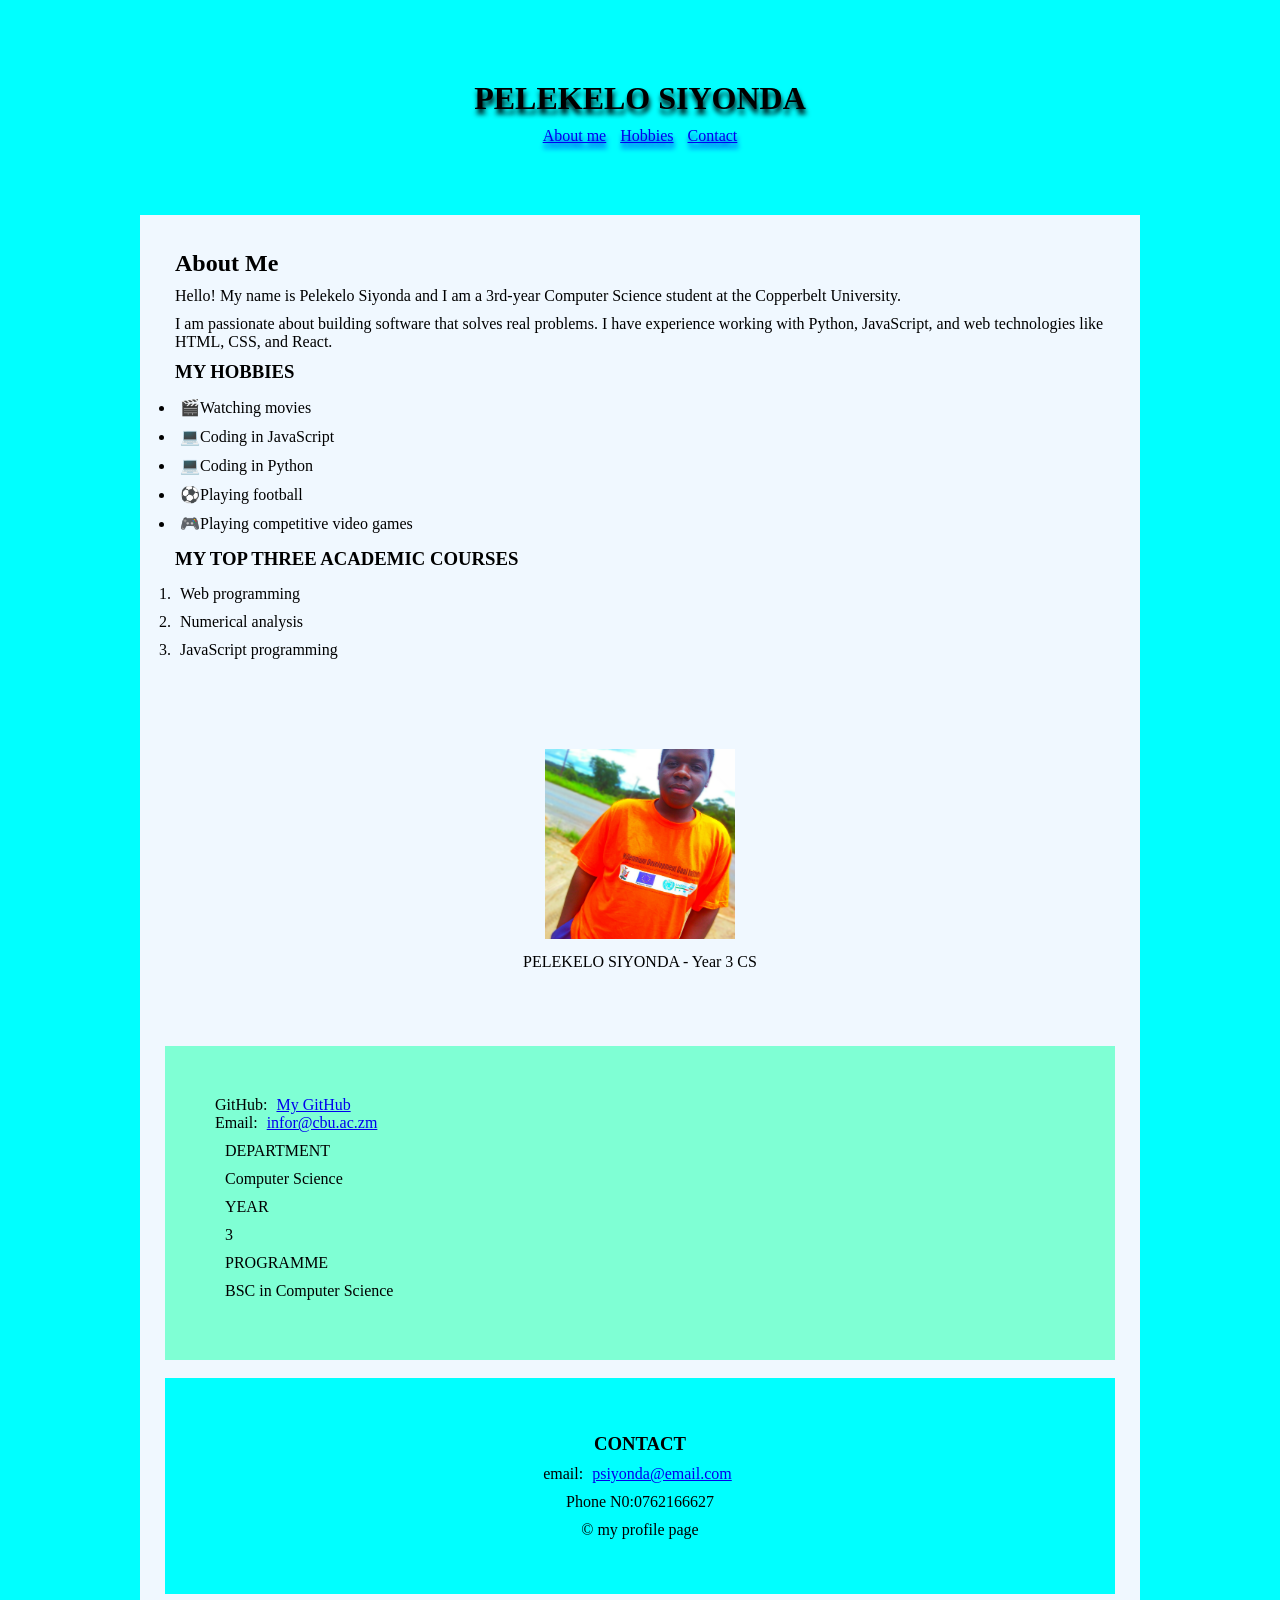
<file: index.html>
<!DOCTYPE html>
<html lang="en">
<head>
    <meta charset="UTF-8">
    <meta name="viewport" content="width=device-width, initial-scale=1.0">
    <link rel="stylesheet" href="profile.css">
    <title>my profile page</title>
</head>
<body>

    <header>
        <h1>PELEKELO SIYONDA</h1>
     <nav >
        
        <a href="#About-me"> About me</a>
        <a href="#hobbies">Hobbies</a>
        <a href="#Contact">Contact</a>
    </nav>
    
    </header>
    <main> 
        <article id="about-me">
            <h2>About Me</h2>
            <p>Hello! My name is Pelekelo Siyonda and I am a 3rd-year Computer Science student at the Copperbelt University.</p>
            <p>I am passionate about building software that solves real problems. I have experience working with Python, JavaScript, and web technologies like HTML, CSS, and React.</p>
             <h3> MY HOBBIES</h3>
            <ul>
              
                 <li>🎬Watching movies</li>
                <li>💻Coding in JavaScript</li>
                <li>💻Coding in Python</li>
                <li>⚽Playing football</li>
                <li>🎮Playing competitive video games</li>
            </ul>
             <h3>MY TOP THREE ACADEMIC COURSES</h3>
            <ol>
               
                <li>Web programming</li>
                <li>Numerical analysis</li>
                <li>JavaScript programming</li>
            </ol>
        </article>
       
        <figure>
            <img src="pele.jpg" alt="PELEKELO SIYONDA" width="200" height="200"> <figcaption>PELEKELO SIYONDA - Year 3 CS</figcaption>
        </figure>
        
        
<aside id="infor">
   GitHub: <a href="https://psiyonda.github.io/cs-361-module1/">My GitHub</a>
    <br>
  Email:  <a href="mailto:">infor@cbu.ac.zm</a>
    <dl>
        <dt>DEPARTMENT</dt>
        <dd>Computer Science</dd>
        <dt>YEAR</dt>
        <dd>3</dd>
        <dt>PROGRAMME</dt>
        <dd>BSC in Computer Science</dd>
    </dl>
</aside>
<br>
<footer>
            <h3>CONTACT</h3>
            <p>email: <a href="mailto:psiyonda@email.com">psiyonda@email.com</a></p>
            <p>Phone N0:0762166627</p>
            <p> &copy; my profile page</p>
           
        </footer>


    </main>

     


</body>
</html>
</file>
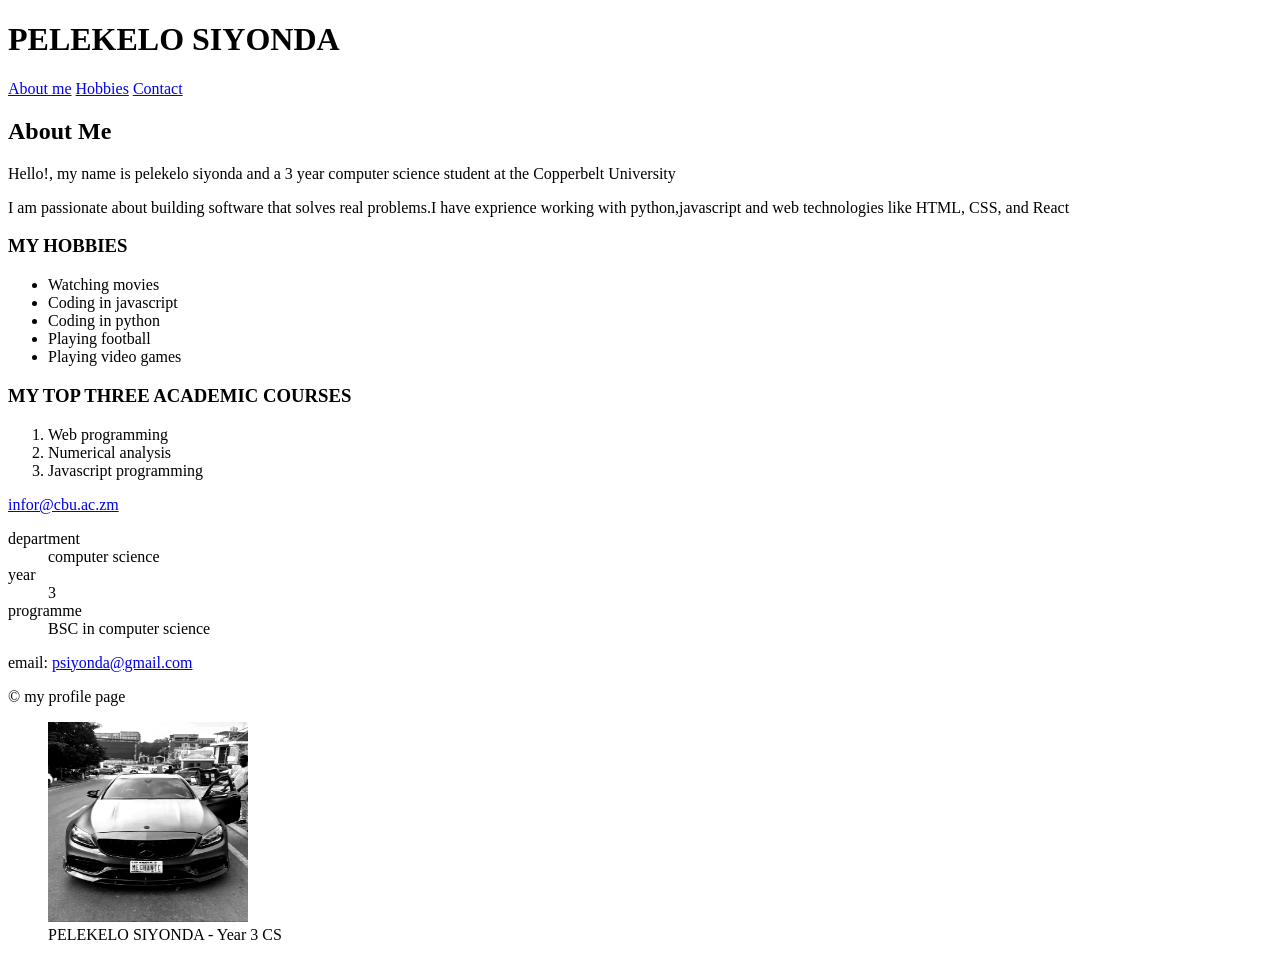
<file: profile.html>
<!DOCTYPE html>
<html lang="en">
<head>
    <meta charset="UTF-8">
    <meta name="viewport" content="width=device-width, initial-scale=1.0">
    <title>my profile page</title>
</head>
<body>

    <header><h1>PELEKELO SIYONDA</h1>
    <nav>
        <a href="Aboutme">About me</a>
        <a href="hobbies">Hobbies</a>
        <a href="Contact">Contact</a>
    </nav>
    </header>
    <main> 
        <article id="aboutme">
            <h2>About Me</h2>
            <p>Hello!, my name is pelekelo siyonda and a 3 year computer science student at the Copperbelt University</p>
            <p>I am passionate about building software that solves real problems.I have exprience working with python,javascript and web technologies like HTML, CSS, and React</p>
             <h3> MY HOBBIES</h3>
            <ul>
              
                <li>Watching movies</li>
                <li>Coding in javascript</li>
                <li>Coding in python</li>
                <li>Playing football</li>
                <li>Playing video games </li>
            </ul>
             <h3>MY TOP THREE ACADEMIC COURSES</h3>
            <ol>
               
                <li>Web programming</li>
                <li>Numerical analysis</li>
                <li>Javascript programming</li>
            </ol>
            
<aside id="infor">
    <a href="GitHub"></a>
    <a href="CBU">infor@cbu.ac.zm</a>
    <dl>
        <dt>department</dt>
        <dd>computer science</dd>
        <dt>year</dt>
        <dd>3</dd>
        <dt>programme</dt>
        <dd>BSC in computer science</dd>
    </dl>
</aside>

        </article>
        <footer>
            email: <a href="psiyonda@gmail.com"> psiyonda@gmail.com</a>
            <p> &copy; my profile page</p>
        </footer>
        <figure>
            <img src="profile.jpg" alt="PELEKELO SIYONDA" width="200" height="200"><figcaption>PELEKELO SIYONDA - Year 3 CS</figcaption>
        </figure>
    </main>
</body>
</html>
</file>
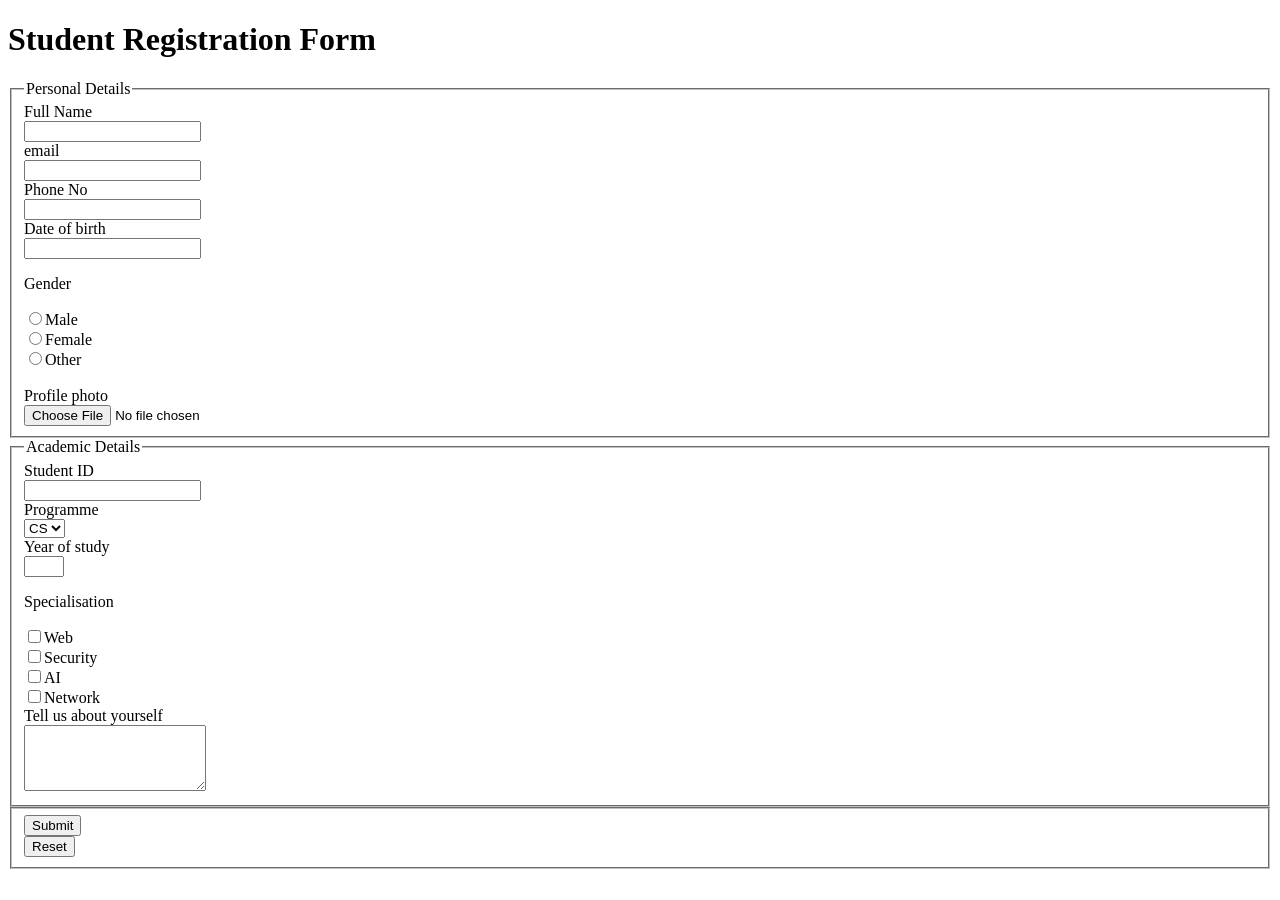
<file: register.html>
<!DOCTYPE html>
<html lang="en">
<head>
    <meta charset="UTF-8">
    <meta name="viewport" content="width=device-width, initial-scale=1.0">
    <title>Registreation form</title>
    <a href="style.css"></a>
</head>
<body>
    <h1>Student Registration Form</h1>
    <form action="#" method="POST">
        <!--personal fields-->
<fieldset><legend>Personal Details</legend> 
<label for="name">Full Name <br></label>
<input type="name" name="full name" id="full name" required >
<br>
<label for="email">email <br></label>
<input type="email" required>
<br>
<label for="tel" > Phone No <br><input type="Phone No" id="tel" required></label>
<br>
<label for="DOB"> Date of birth <br> <input type="DOB" required> </label>
<br>
<p>Gender</p>
<label for="Male"> <input type="radio" name="Gender"     id="Male" value="Male" >Male </label>
<br>
<label for="female"> <input type="radio" name="Gender" id="female" value="female">Female </label>
<br>
<label for="other">  <input type="radio" name="Gender" id="Other" value="Other">Other </label>
<br>
<br>
<label for="profile photo"> Profile photo</label>
<br>
<input type="file" name=" Photo" id="photo" accept="image/*">
</fieldset>
    <!--academic fields-->
<fieldset><legend>Academic Details</legend>
<label for="ID">Student ID <br><input type="ID" name="Student ID" id="Student ID" pattern='[A-Z]{2}[0-9]{6}' required> </label>
<br>
<label for="programme">Programme </label>
<br>
 <select >
<option value="CS">CS</option>
<option value="IT">IT</option>
<option value="IS">IS</option>
</select>
    
<br>
<label for="Year of study">Year of study <br><input type="number" name="year of study" id="year of study" min="1" max="5"></label>
<br>
<p>Specialisation</p>
<label ><input type="checkbox" name="specialisation" value="Web" >Web</label>
<br>
<label ><input type="checkbox" name="specialisation" value="security">Security</label> 
<br>
<label ><input type="checkbox" name="specialisation" value="AI">AI</label>
<br>
<label> <input type="checkbox" name="specialisation" value="Network">Network</label>
<br>
<!--Textarea + submit-->
<label for="about">Tell us about yourself</label>
<br>
<textarea name="about" id="about" rows="4" required>
    
  </textarea>

</fieldset>

 <fieldset>
    <input type="submit" value="Submit">
    <br>
    <input type="reset" value="Reset">
 </fieldset>
    </form>
    
</body>
</html>
</file>
<file: profile.css>
* {
  margin: 0;
  padding: 5px;
  box-sizing: border-box;
}

header{
 background-color: aqua;
    text-align: center;
    text-shadow: 1px 5px 5px;
    padding: 65px;
}
aside {
 background-color: aquamarine;
padding: 50px;
}

body{
   background-color: aqua;
}

main{
 

     background-color: aliceblue;
  padding: 25px;
  max-width: 1000px;
  margin: 0 auto;
}

footer{
   background-color: aqua;
    padding: 50px;
    text-align: center;
}
 
figure{
   margin: 20px 0;
   background-color: aliceblue;
    padding: 50px;
    text-align: center;
}
</file>
